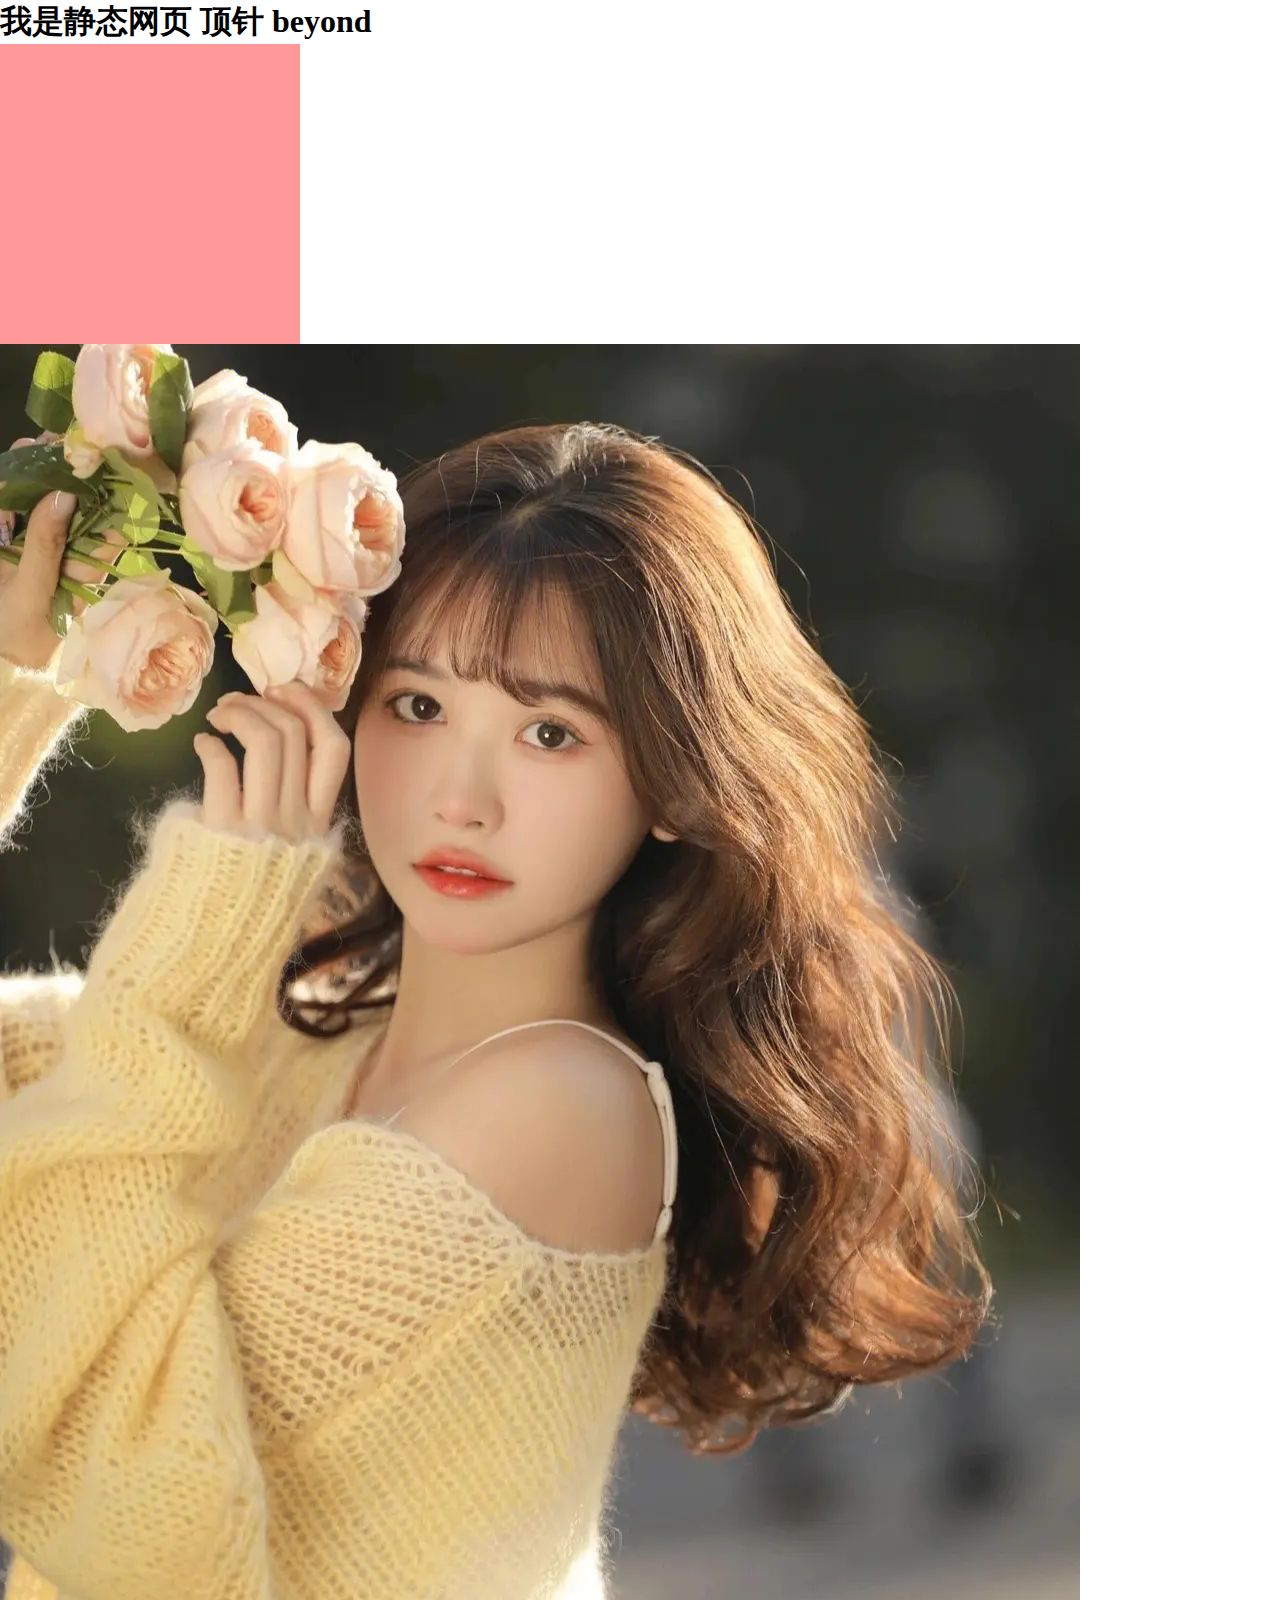
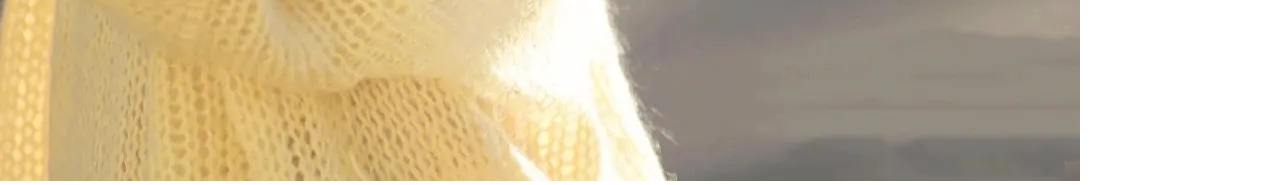
<file: WWW/index.html>
<!DOCTYPE html>
<html lang="en">
<head>
    <meta charset="UTF-8">
    <meta name="viewport" content="width=device-width, initial-scale=1.0">
    <title>Document</title>
    <link rel="stylesheet" href="./css/index.css?a=2&b=3">
    <script src="./js/index.js"></script>
</head>
<body>
    <h1>我是静态网页 顶针 beyond</h1>
    <div></div>
    <img src="./images/1.png" alt="">

    <script>
    </script>
</body>
</html>
</file>
<file: WWW/css/index.css>
* {
    margin: 0;
    padding: 0;
}
div {
    width: 300px;
    height: 300px;
    background-color: #F99;
}
</file>
